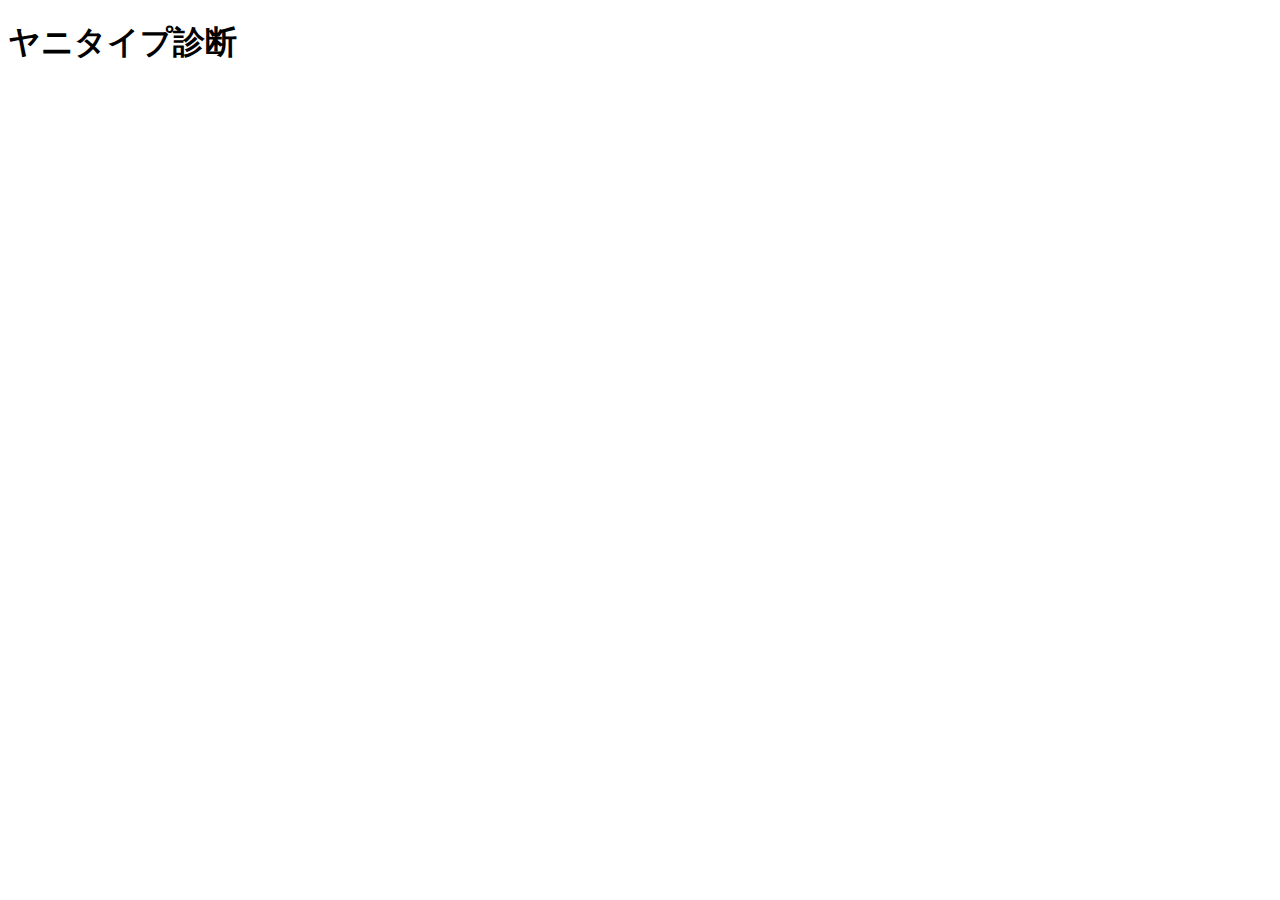
<file: index.html>
<!DOCTYPE html>
<html lang="ja">
<head>
  <meta charset="UTF-8">
  <title>ヤニタイプ診断</title>
  <link rel="stylesheet" href="style.css">
</head>
<body>

  <div class="container">
    <h1>ヤニタイプ診断</h1>

    <div id="question"></div>

    <div id="choices"></div>

    <div id="progress"></div>
  </div>

  <script src="script.js"></script>
</body>
</html>
</file>
<file: style.css>

</file>
